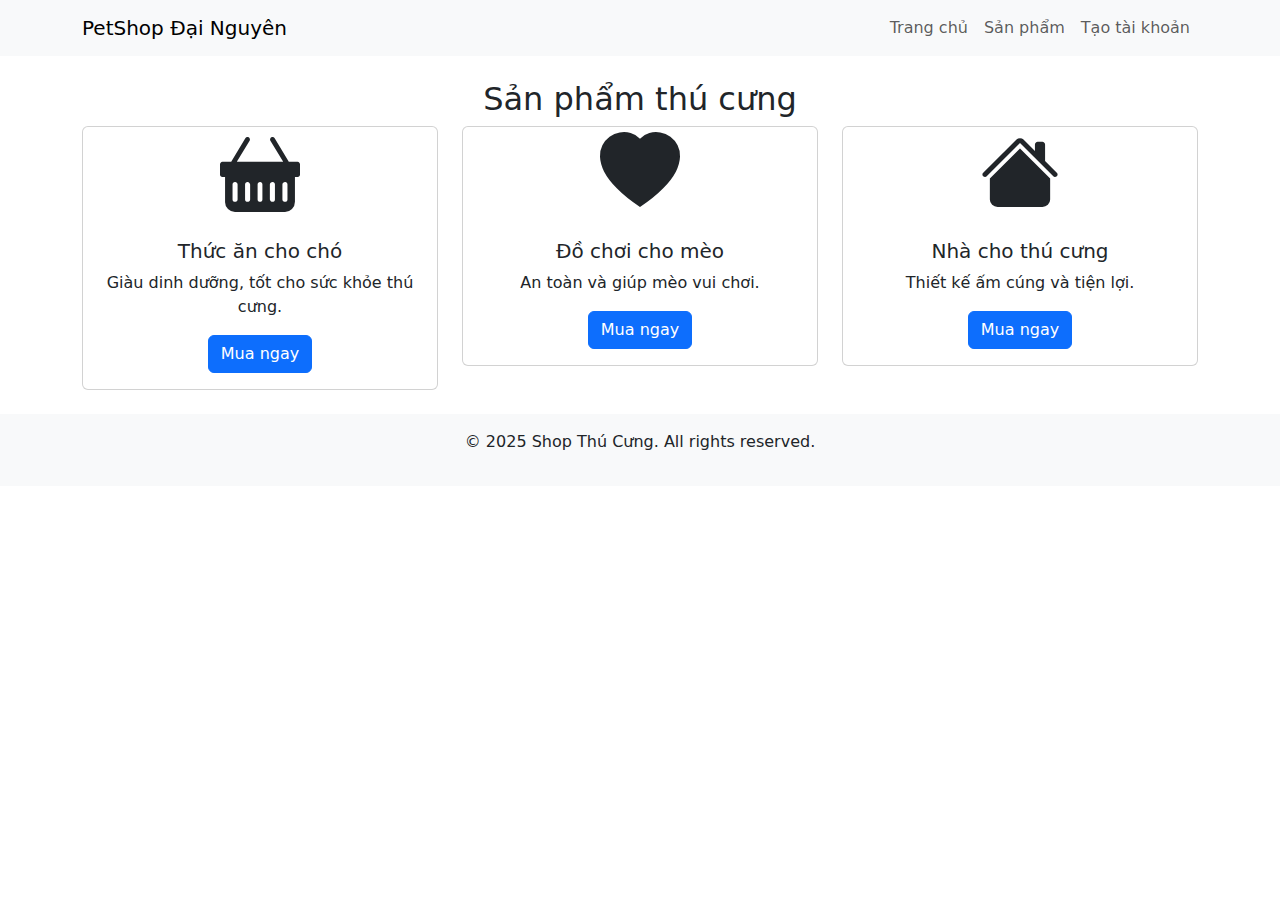
<file: html/index.html>
<!DOCTYPE html>
<html lang="vi">
  <head>
    <meta charset="UTF-8" />
    <meta name="viewport" content="width=device-width, initial-scale=1.0" />
    <title>Shop Thú Cưng</title>
    <link
      href="https://cdn.jsdelivr.net/npm/bootstrap@5.3.0/dist/css/bootstrap.min.css"
      rel="stylesheet"
    />
    <link
      rel="stylesheet"
      href="https://cdn.jsdelivr.net/npm/bootstrap-icons/font/bootstrap-icons.css"
    />

    <link rel="stylesheet" href="../css/style.css">
  </head>
  <body>
    <nav class="navbar navbar-expand-lg navbar-light bg-light">
      <div class="container">
        <a class="navbar-brand" href="#">PetShop Đại Nguyên</a>
        <button
          class="navbar-toggler"
          type="button"
          data-bs-toggle="collapse"
          data-bs-target="#navbarNav"
        >
          <span class="navbar-toggler-icon"></span>
        </button>
        <div class="collapse navbar-collapse" id="navbarNav">
          <ul class="navbar-nav ms-auto">
            <li class="nav-item">
              <a
                class="nav-link"
                href="#"
                onclick="window.location.href='index.html'"
                >Trang chủ</a
              >
            </li>
            <li class="nav-item">
              <a class="nav-link" href="#products">Sản phẩm</a>
            </li>
            <li class="nav-item">
              <a class="nav-link" href="#" id="open-account">Tạo tài khoản</a>
            </li>
          </ul>
        </div>
      </div>
    </nav>

    <div class="container mt-4">
      <h2 class="text-center">Sản phẩm thú cưng</h2>
      <div class="row" id="products">
        <div class="col-md-4">
          <div class="card text-center">
            <i class="bi bi-basket-fill display-1"></i>
            <div class="card-body">
              <h5 class="card-title">Thức ăn cho chó</h5>
              <p class="card-text">
                Giàu dinh dưỡng, tốt cho sức khỏe thú cưng.
              </p>
              <button
                class="btn btn-primary"
                onclick="window.location.href='dog_food.html'"
              >
                Mua ngay
              </button>
            </div>
          </div>
        </div>
        <div class="col-md-4">
          <div class="card text-center">
            <i class="bi bi-heart-fill display-1"></i>
            <div class="card-body">
              <h5 class="card-title">Đồ chơi cho mèo</h5>
              <p class="card-text">An toàn và giúp mèo vui chơi.</p>
              <button
                class="btn btn-primary"
                onclick="window.location.href='cat_toy.html'"
              >
                Mua ngay
              </button>
            </div>
          </div>
        </div>
        <div class="col-md-4">
          <div class="card text-center">
            <i class="bi bi-house-fill display-1"></i>
            <div class="card-body">
              <h5 class="card-title">Nhà cho thú cưng</h5>
              <p class="card-text">Thiết kế ấm cúng và tiện lợi.</p>
              <button
                class="btn btn-primary"
                onclick="window.location.href='home_pet.html'"
              >
                Mua ngay
              </button>
            </div>
          </div>
        </div>
      </div>
    </div>

    <div class="container mt-5" id="create-account">
      <h2 class="text-center">Tạo tài khoản</h2>
      <!-- Thêm nút đóng dấu nhân -->

      <div class="row justify-content-center">
        <div class="col-md-6">
          <div class="card p-4">
            <form>
              <span id="close-account" class="bi bi-x-circle-fill"></span>
              <div class="mb-3">
                <label for="username" class="form-label">Tên đăng nhập</label>
                <input
                  type="text"
                  class="form-control"
                  id="username"
                  required
                />
              </div>
              <div class="mb-3">
                <label for="email" class="form-label">Email</label>
                <input type="email" class="form-control" id="email" required />
              </div>
              <div class="mb-3">
                <label for="password" class="form-label">Mật khẩu</label>
                <input
                  type="password"
                  class="form-control"
                  id="password"
                  required
                />
              </div>
              <button type="submit" class="btn btn-success w-100">
                Đăng ký
              </button>
            </form>
          </div>
        </div>
      </div>
    </div>

    <footer class="bg-light text-center p-3 mt-4">
      <p>&copy; 2025 Shop Thú Cưng. All rights reserved.</p>
    </footer>

    <script src="https://cdn.jsdelivr.net/npm/bootstrap@5.3.0/dist/js/bootstrap.bundle.min.js"></script>
    <script src="../js/main.js"></script>
  </body>
</html>
</file>
<file: css/style.css>
#create-account {
    display: none;
    position: relative;
  }

  #close-account {
    position: absolute;
    top: 44px; /* Đặt lại vị trí gần góc trên */
    right: 350px; /* Đặt lại vị trí gần góc phải */
    font-size: 1.5rem;
    color: #000;
    cursor: pointer;
    z-index: 9999; /* Đảm bảo rằng biểu tượng 'x' hiển thị trên các phần tử khác */
  }
</file>
